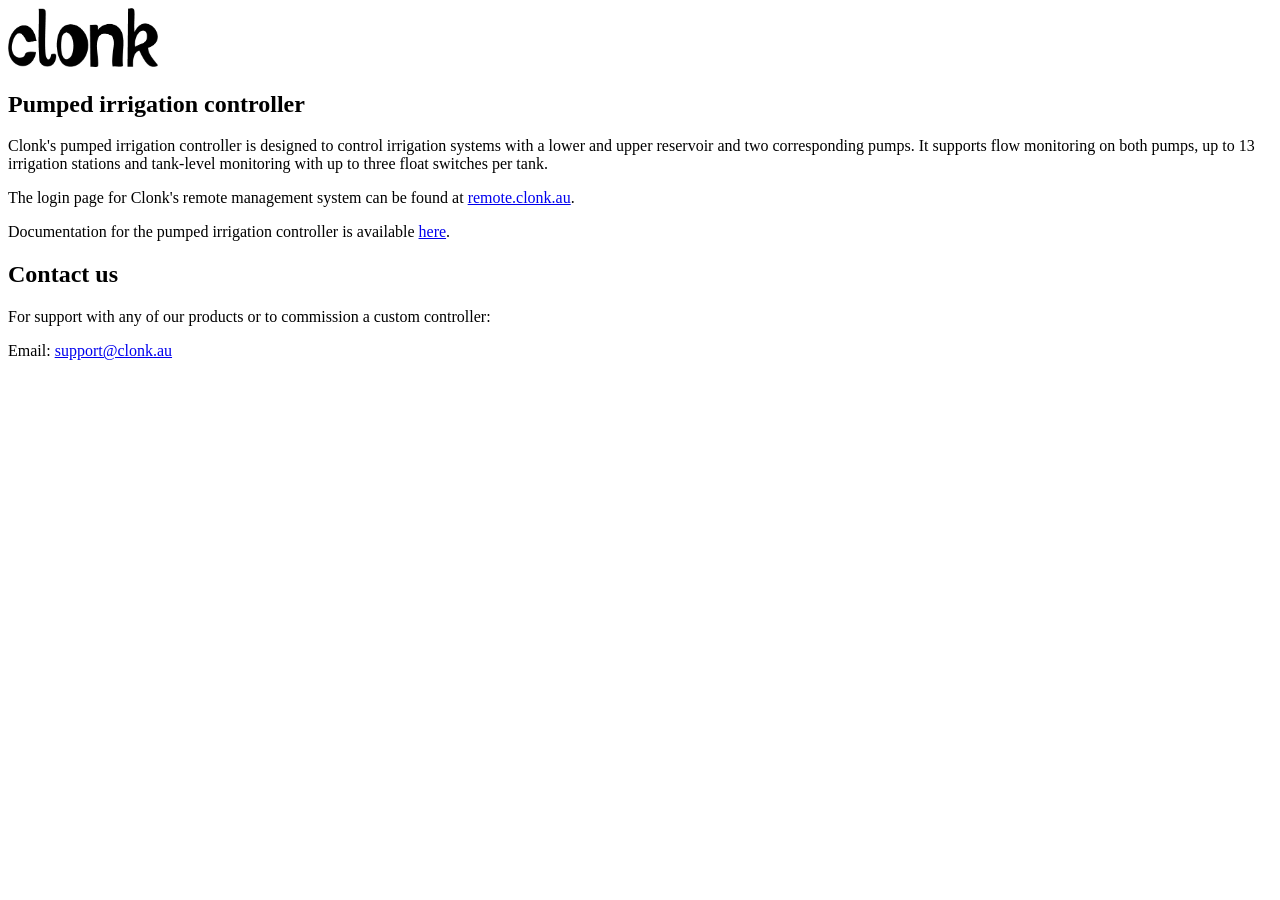
<file: index.html>
<!DOCTYPE html>
<html lang="en">
<head>
    <meta charset="UTF-8">
    <meta name="viewport" content="width=device-width, initial-scale=1.0">
    <meta http-equiv="X-UA-Compatible" content="ie=edge">
    <title>Clonk</title>
    <link rel="icon" type="image/x-icon" href="assets/favicon.ico">
</head>
<body>
<img src="assets/clonk_logo.png" alt="Logo" width="150">
<h2>Pumped irrigation controller</h2>
<p> Clonk's pumped irrigation controller is designed to control irrigation systems with
a lower and upper reservoir and two corresponding pumps. It supports flow monitoring on both pumps, up to 13 irrigation stations and tank-level monitoring with
up to three float switches per tank. </p>
<p> The login page for Clonk's remote management system can be found at
<a href="https://remote.clonk.au/login">remote.clonk.au</a>.</p>
<p> Documentation for the pumped irrigation controller is available
<a href="assets/pump_control_docs.pdf">here</a>.</p>

<h2>Contact us</h2>
<p>For support with any of our products or to commission a custom controller:</p>

<p>Email: <a href = "mailto: support@clonk.au">support@clonk.au</a><p>
</file>
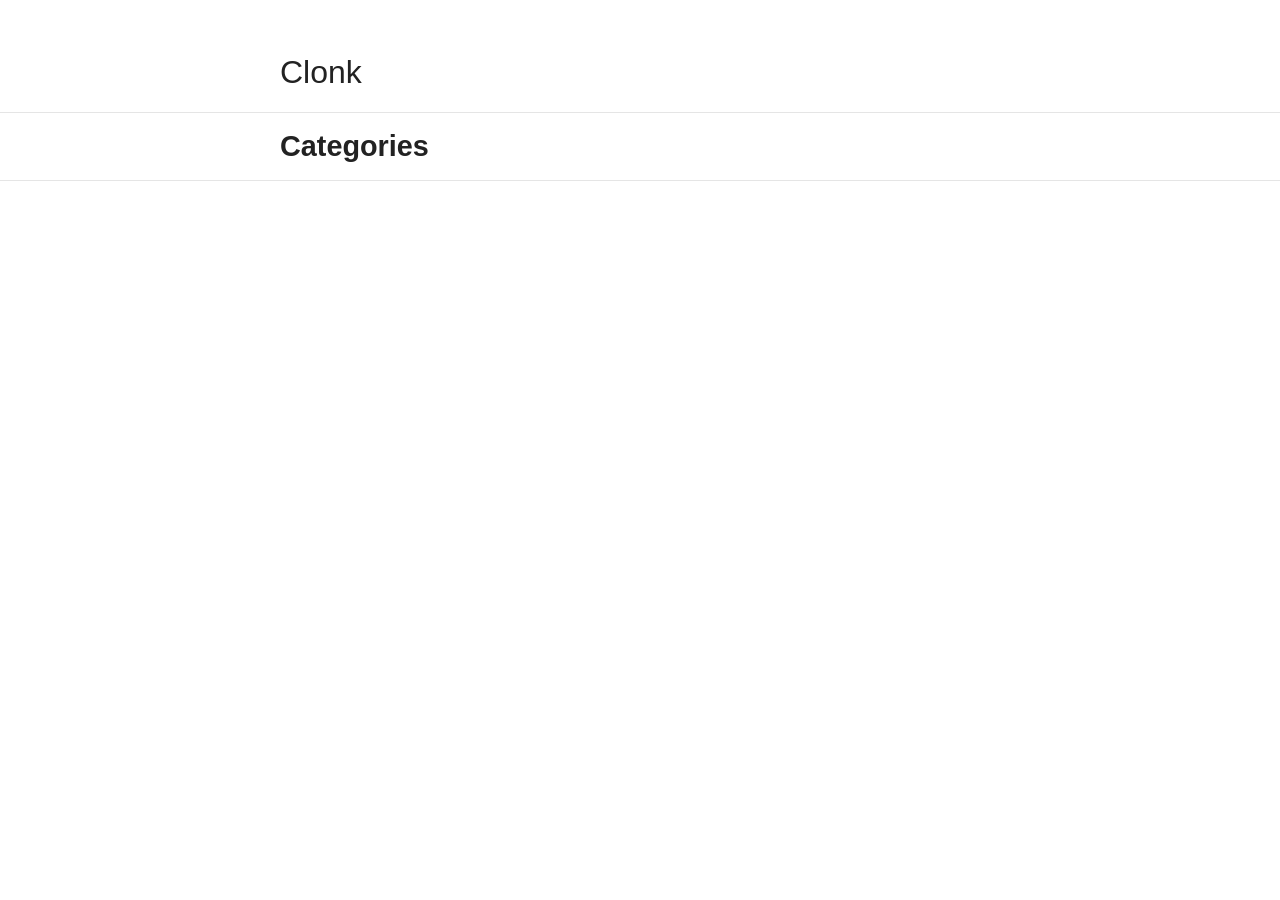
<file: categories/index.html>
<!doctype html><html lang><head><meta charset=utf-8><meta name=viewport content="width=device-width,initial-scale=1,shrink-to-fit=no"><title>Categories</title><meta name=description content><meta name=author content><link href="https://fonts.googleapis.com/css2?family=Inconsolata:wght@400;700&display=swap" rel=stylesheet><link rel=stylesheet href=https://cdn.jsdelivr.net/npm/bootstrap@4.5.3/dist/css/bootstrap.min.css integrity=sha384-TX8t27EcRE3e/ihU7zmQxVncDAy5uIKz4rEkgIXeMed4M0jlfIDPvg6uqKI2xXr2 crossorigin=anonymous><link rel=stylesheet href=https://cdnjs.cloudflare.com/ajax/libs/font-awesome/5.15.3/css/all.min.css integrity="sha512-iBBXm8fW90+nuLcSKlbmrPcLa0OT92xO1BIsZ+ywDWZCvqsWgccV3gFoRBv0z+8dLJgyAHIhR35VZc2oM/gI1w==" crossorigin=anonymous><link rel=stylesheet href=/sass/researcher.min.css><link rel=alternate type=application/rss+xml href=https://www.clonk.au/categories/index.xml title=Clonk></head><body><div class="container mt-5"><nav class="navbar navbar-expand-sm flex-column flex-sm-row text-nowrap p-0"><a class="navbar-brand mx-0 mr-sm-auto" href=https://www.clonk.au/ title=Clonk>Clonk</a><div class="navbar-nav flex-row flex-wrap justify-content-center"></div></nav></div><hr><div id=content><div class=container><h1>Categories</h1><ul></ul></div></div><div id=footer class=mb-5><hr></div></body></html>
</file>
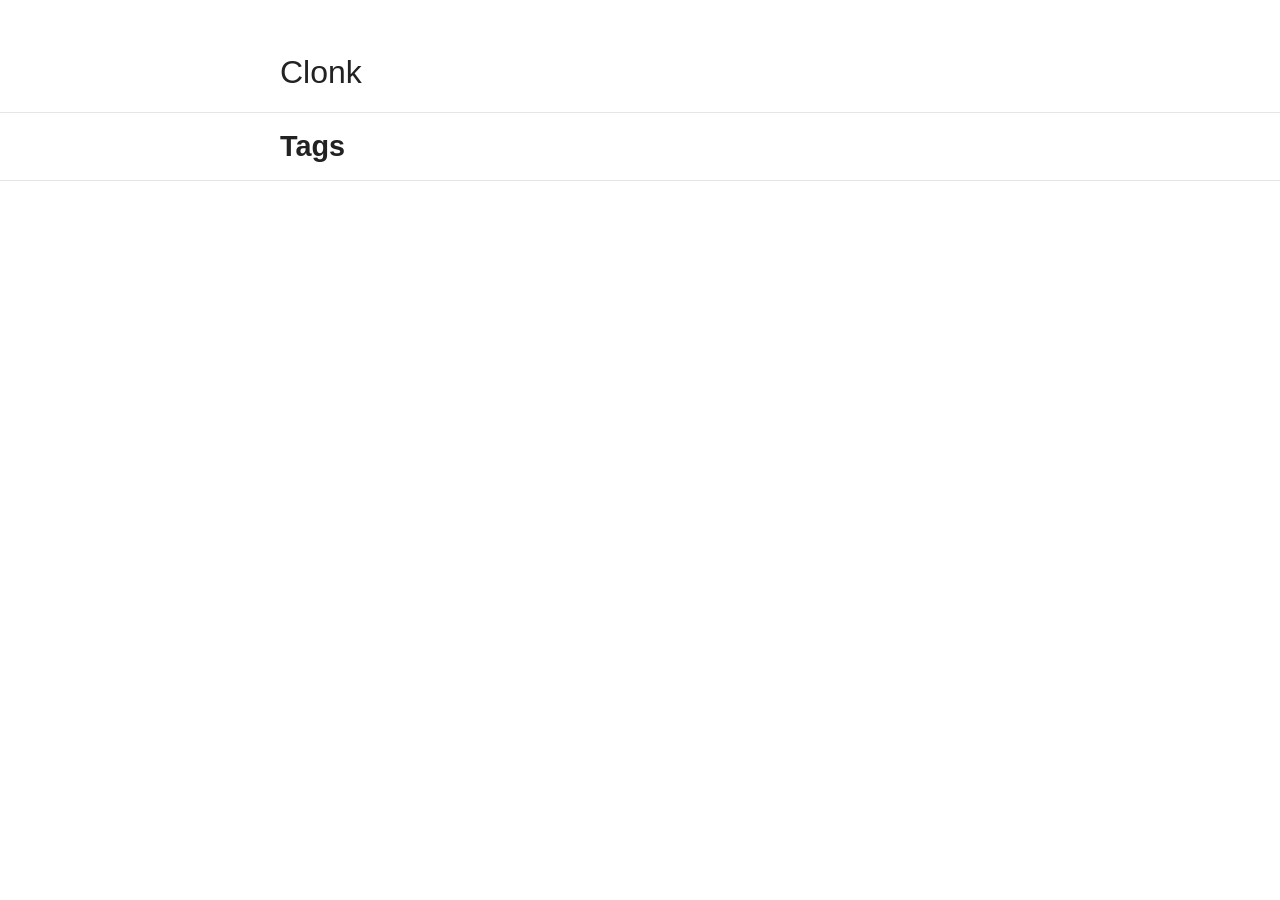
<file: tags/index.html>
<!doctype html><html lang><head><meta charset=utf-8><meta name=viewport content="width=device-width,initial-scale=1,shrink-to-fit=no"><title>Tags</title><meta name=description content><meta name=author content><link href="https://fonts.googleapis.com/css2?family=Inconsolata:wght@400;700&display=swap" rel=stylesheet><link rel=stylesheet href=https://cdn.jsdelivr.net/npm/bootstrap@4.5.3/dist/css/bootstrap.min.css integrity=sha384-TX8t27EcRE3e/ihU7zmQxVncDAy5uIKz4rEkgIXeMed4M0jlfIDPvg6uqKI2xXr2 crossorigin=anonymous><link rel=stylesheet href=https://cdnjs.cloudflare.com/ajax/libs/font-awesome/5.15.3/css/all.min.css integrity="sha512-iBBXm8fW90+nuLcSKlbmrPcLa0OT92xO1BIsZ+ywDWZCvqsWgccV3gFoRBv0z+8dLJgyAHIhR35VZc2oM/gI1w==" crossorigin=anonymous><link rel=stylesheet href=/sass/researcher.min.css><link rel=alternate type=application/rss+xml href=https://www.clonk.au/tags/index.xml title=Clonk></head><body><div class="container mt-5"><nav class="navbar navbar-expand-sm flex-column flex-sm-row text-nowrap p-0"><a class="navbar-brand mx-0 mr-sm-auto" href=https://www.clonk.au/ title=Clonk>Clonk</a><div class="navbar-nav flex-row flex-wrap justify-content-center"></div></nav></div><hr><div id=content><div class=container><h1>Tags</h1><ul></ul></div></div><div id=footer class=mb-5><hr></div></body></html>
</file>
